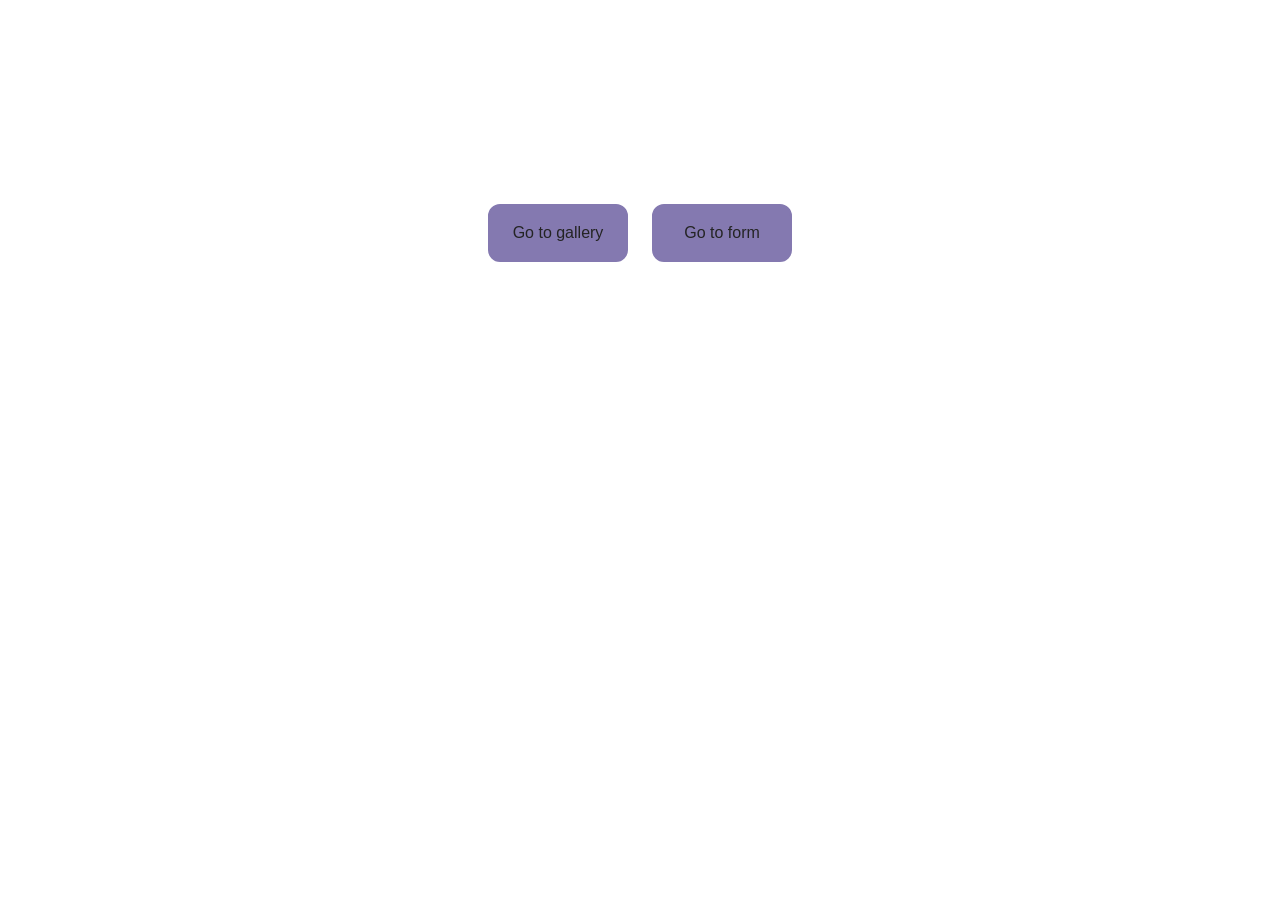
<file: src/index.html>
<!DOCTYPE html>
<html lang="en">
  <head>
    <meta charset="UTF-8" />
    <link rel="icon" type="image/svg+xml" href="/favicon.svg" />
    <meta name="viewport" content="width=device-width, initial-scale=1.0" />
    <title>Vanilla App Template</title>
    <link rel="stylesheet" href="./css/styles.css" />
  </head>
  <body>
    <ul class="list">
      <li class="list-item">
        <a href="./1-gallery.html" class="link">Go to gallery</a>
      </li>
      <li class="list-item">
        <a href="./2-form.html" class="link">Go to form</a>
      </li>
    </ul>
  </body>
</html>
</file>
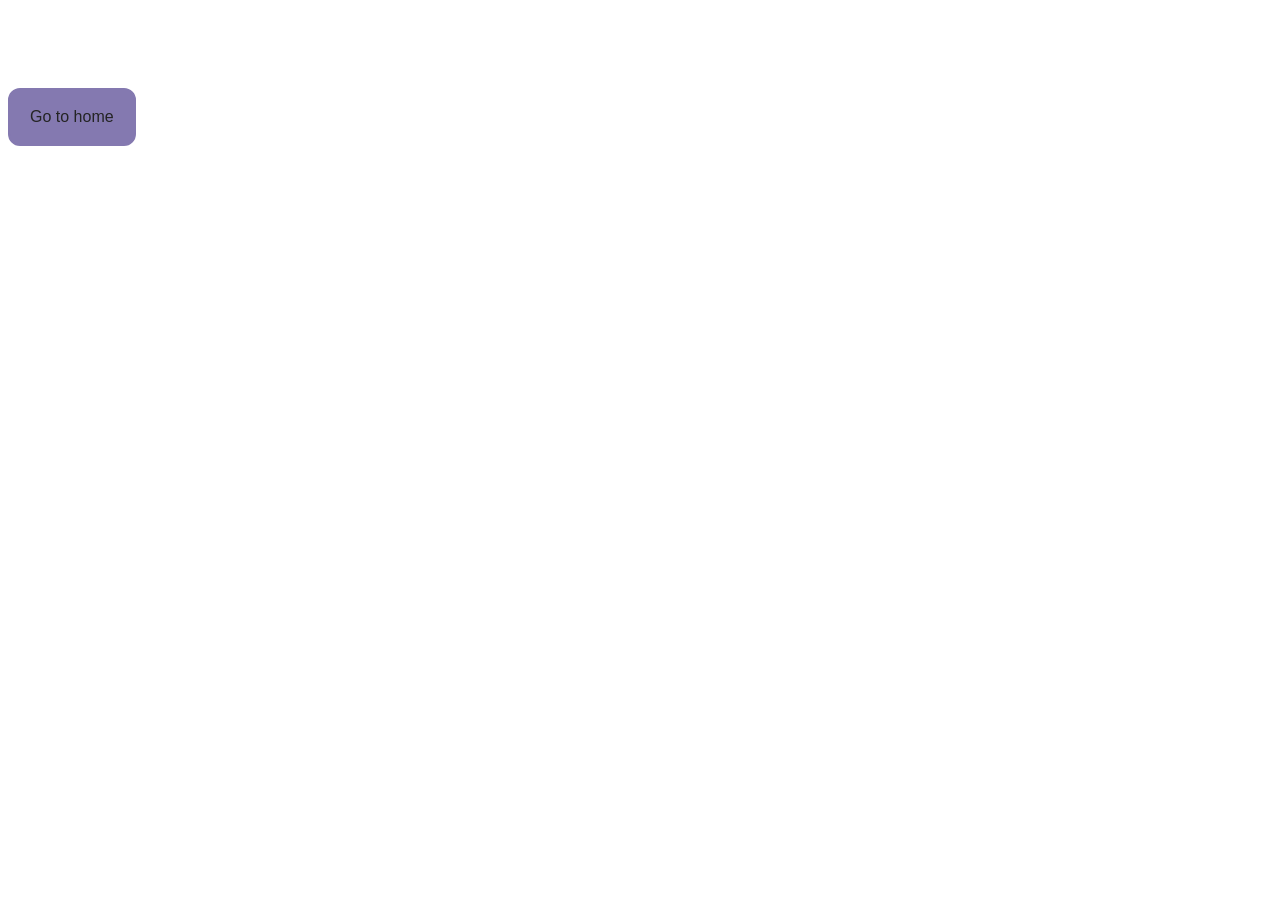
<file: src/1-gallery.html>
<!DOCTYPE html>
<html lang="en">
  <head>
    <meta charset="UTF-8" />
    <meta http-equiv="X-UA-Compatible" content="IE=edge" />
    <meta name="viewport" content="width=device-width, initial-scale=1.0" />
    <title>Gallery</title>
    <link rel="stylesheet" href="./css/styles.css" />
  </head>
  <body>
    <section class="section">
      <a href="./index.html" class="link to-home">Go to home</a>
    </section>

    <ul class="gallery"></ul>

    <script src="./js/1-gallery.js" type="module"></script>
  </body>
</html>
</file>
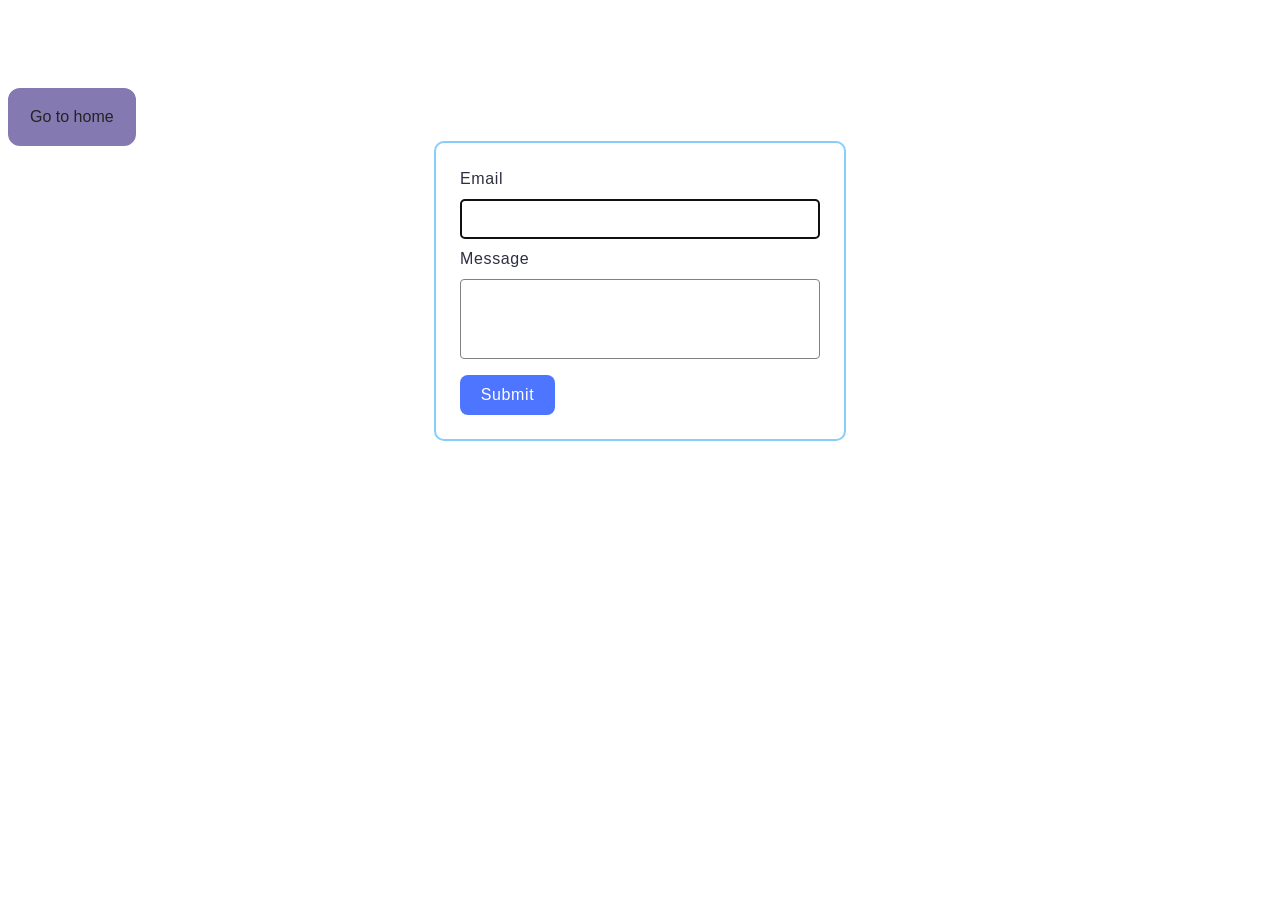
<file: src/2-form.html>
<!DOCTYPE html>
<html lang="en">
  <head>
    <meta charset="UTF-8" />
    <meta http-equiv="X-UA-Compatible" content="IE=edge" />
    <meta name="viewport" content="width=device-width, initial-scale=1.0" />
    <title>Form</title>
    <link rel="stylesheet" href="./css/styles.css" />
  </head>
  <body>
    <section class="section">
      <a href="./index.html" class="link to-home">Go to home</a>
    </section>
    <div class="wrap">
      <form class="feedback-form" autocomplete="off">
        <label>
          Email
          <input type="email" name="email" autofocus class="feedback-input" />
        </label>

        <label>
          Message
          <textarea
            name="message"
            rows="8"
            class="feedback-textarea"
          ></textarea>
        </label>

        <button type="submit">Submit</button>
      </form>
    </div>

    <script src="./js/2-form.js" type="module"></script>
  </body>
</html>
</file>
<file: src/css/styles.css>
@import url('./reset.css');

:root {
  font-family: Inter, Avenir, Helvetica, Arial, sans-serif;
  font-size: 16px;
  line-height: 24px;
  font-weight: 400;

  color: #242424;
  background-color: rgba(255, 255, 255, 0.87);

  font-synthesis: none;
  text-rendering: optimizeLegibility;
  -webkit-font-smoothing: antialiased;
  -moz-osx-font-smoothing: grayscale;
  -webkit-text-size-adjust: 100%;
}

.list {
  display: flex;
  justify-content: center;
  align-items: center;
  height: 50vh;
  margin: 0;
  gap: 24px;
}

.link,
.to-home {
  padding: 15px 20px;
  display: block;
  border: 2px solid rgb(132, 121, 176);
  border-radius: 12px;
  background-color: rgb(132, 121, 176);
  width: 140px;
  text-align: center;

  &:hover {
    border: 2px solid rgb(155, 144, 238);
    background-color: rgb(155, 144, 238);
  }
}

section {
  position: relative;
  top: 80px;
  width: fit-content;
}

.to-home {
  width: fit-content;
}

/** =========================================================== gallery =========================================================== */
.gallery {
  display: flex;
  flex-wrap: wrap;
  gap: 24px;
  max-width: 1128px;
  justify-content: center;
  align-items: center;
  margin: 0 auto;
}

.gallery-link {
  cursor: zoom-in;
}

.gallery-item {
  max-width: 360px;
  width: calc((100% - 2 * 24px) / 3);
  transform: scale(1);
  transition: transform 0.3s ease-in-out;

  &:hover {
    transform: scale(1.1);
    transition: transform 0.3s ease-in-out;
  }
}

/** =========================================================== form =========================================================== */
.wrap {
  display: flex;
  justify-content: center;
  align-items: center;
  margin: 0 auto;
  height: 50vh;
}

.feedback-form {
  display: flex;
  flex-direction: column;
  border-radius: 8px;
  padding: 24px;
  width: 408px;
  height: 296px;
  outline: 2px solid lightskyblue;
}

label {
  display: flex;
  flex-direction: column;

  font-family: 'Montserrat', sans-serif;
  font-weight: 400;
  font-size: 16px;
  line-height: 1.5;
  letter-spacing: 0.04em;
  color: #2e2f42;
  margin-bottom: 8px;

  &:nth-child(2) {
    margin-bottom: 16px;
  }
}

.feedback-form input,
.feedback-form textarea {
  border: 1px solid #808080;
  border-radius: 4px;
  width: 360px;
  height: 40px;
  margin-top: 8px;
  padding-left: 16px;
}

.feedback-form textarea {
  height: 80px;
  resize: none;
  padding-top: 8px;
}

.feedback-form button {
  font-family: 'Montserrat', sans-serif;
  font-weight: 500;
  font-size: 16px;
  line-height: 1.5;
  letter-spacing: 0.04em;
  color: #fff;
  background-color: #4e75ff;
  border-radius: 8px;
  padding: 8px 16px;
  width: 95px;
  height: 40px;
  border: transparent;

  &:hover {
    background-color: #6c8cff;
  }
}
</file>
